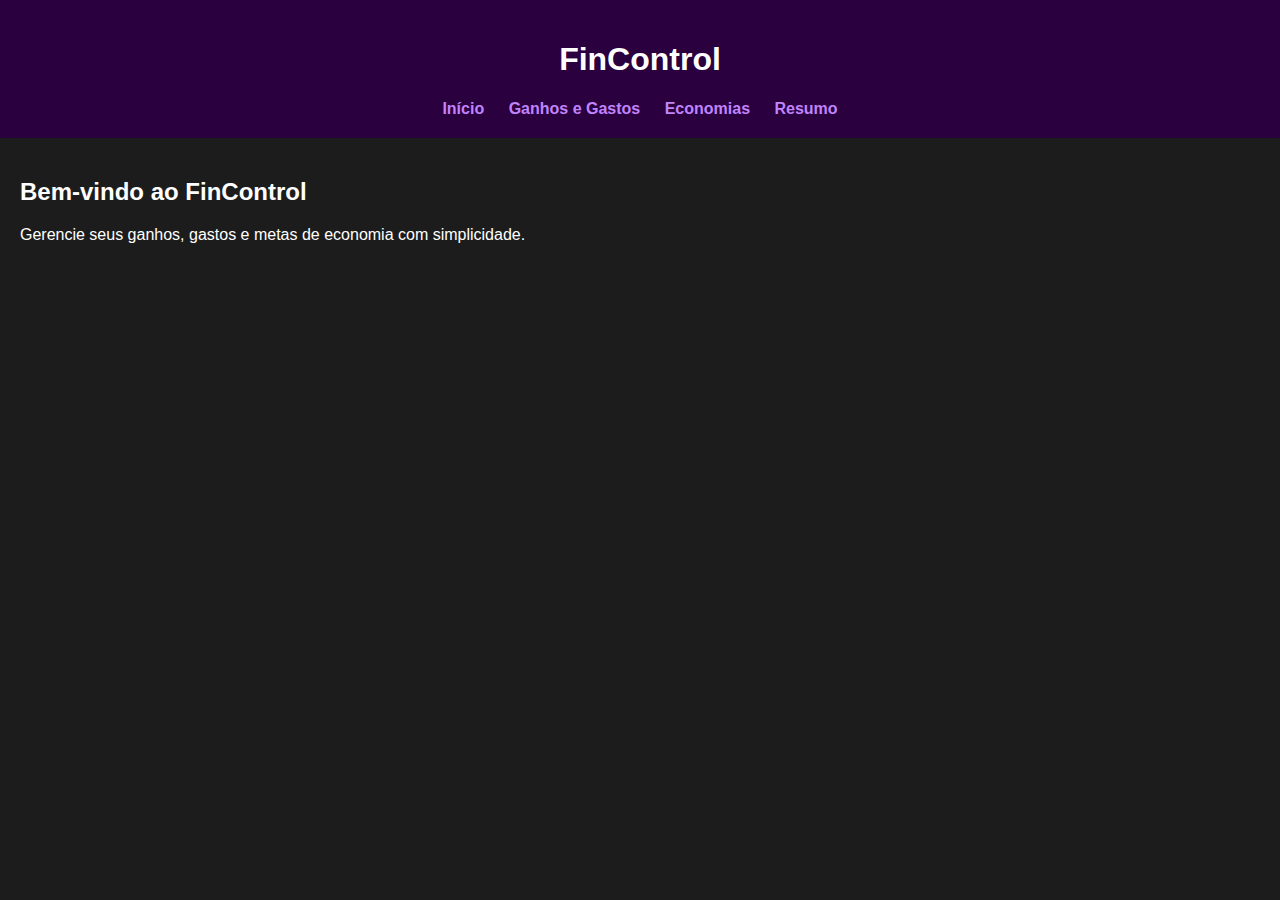
<file: index.html>
<!DOCTYPE html>
<html lang="pt-BR">
<head>
  <meta charset="UTF-8">
  <title>FinControl - Início</title>
  <link rel="stylesheet" href="style.css">
</head>
<body>
  <header>
    <h1>FinControl</h1>
    <nav>
      <a href="index.html">Início</a>
      <a href="ganhos_gastos.html">Ganhos e Gastos</a>
      <a href="economias.html">Economias</a>
      <a href="resumo.html">Resumo</a>
    </nav>
  </header>
  <main>
    <h2>Bem-vindo ao FinControl</h2>
    <p>Gerencie seus ganhos, gastos e metas de economia com simplicidade.</p>
  </main>
</body>
</html>
</file>
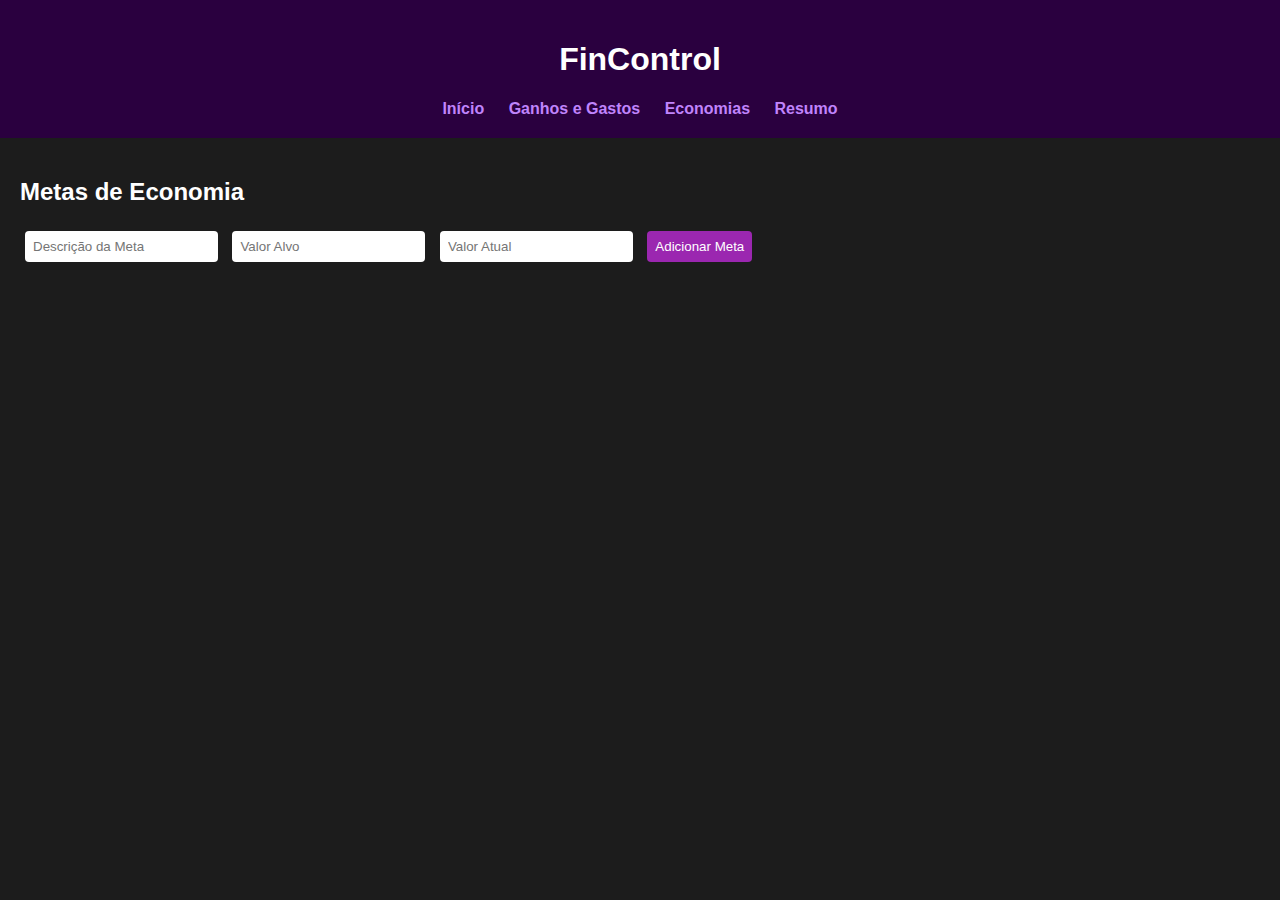
<file: economias.html>
<!DOCTYPE html>
<html lang="pt-BR">
<head>
  <meta charset="UTF-8">
  <title>Economias</title>
  <link rel="stylesheet" href="style.css">
</head>
<body>
  <header>
    <h1>FinControl</h1>
    <nav>
      <a href="index.html">Início</a>
      <a href="ganhos_gastos.html">Ganhos e Gastos</a>
      <a href="economias.html">Economias</a>
      <a href="resumo.html">Resumo</a>
    </nav>
  </header>
  <main>
    <h2>Metas de Economia</h2>
    <input type="text" id="metaDescricao" placeholder="Descrição da Meta">
    <input type="number" id="metaValor" placeholder="Valor Alvo">
    <input type="number" id="metaAtual" placeholder="Valor Atual">
    <button onclick="adicionarMeta()">Adicionar Meta</button>
    <ul id="listaMetas"></ul>
  </main>
  <script src="script.js"></script>
</body>
</html>
</file>
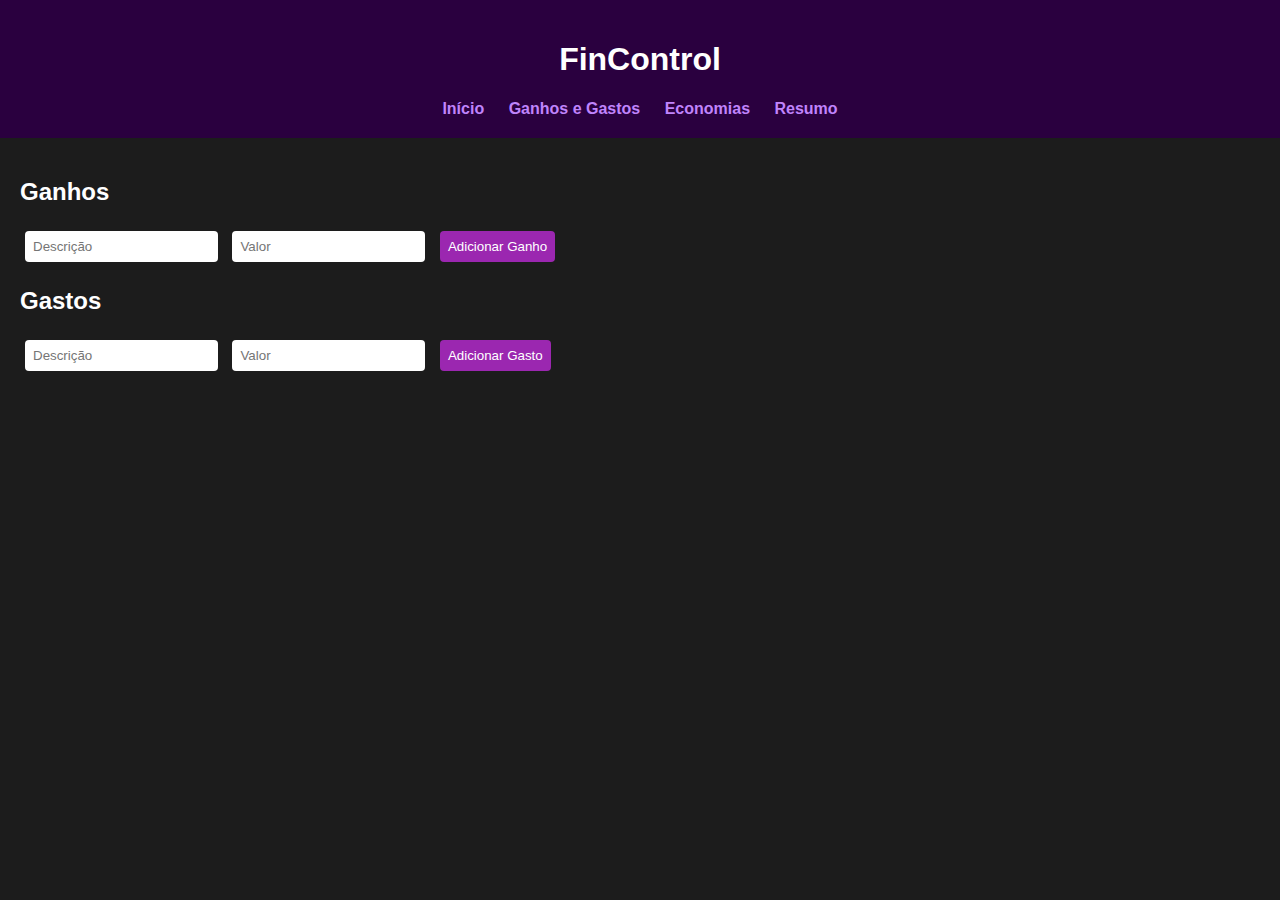
<file: ganhos_gastos.html>
<!DOCTYPE html>
<html lang="pt-BR">
<head>
  <meta charset="UTF-8">
  <title>Ganhos e Gastos</title>
  <link rel="stylesheet" href="style.css">
</head>
<body>
  <header>
    <h1>FinControl</h1>
    <nav>
      <a href="index.html">Início</a>
      <a href="ganhos_gastos.html">Ganhos e Gastos</a>
      <a href="economias.html">Economias</a>
      <a href="resumo.html">Resumo</a>
    </nav>
  </header>
  <main>
    <h2>Ganhos</h2>
    <input type="text" id="ganhoDescricao" placeholder="Descrição">
    <input type="number" id="ganhoValor" placeholder="Valor">
    <button onclick="adicionarGanho()">Adicionar Ganho</button>
    <ul id="listaGanhos"></ul>

    <h2>Gastos</h2>
    <input type="text" id="gastoDescricao" placeholder="Descrição">
    <input type="number" id="gastoValor" placeholder="Valor">
    <button onclick="adicionarGasto()">Adicionar Gasto</button>
    <ul id="listaGastos"></ul>
  </main>
  <script src="script.js"></script>
</body>
</html>
</file>
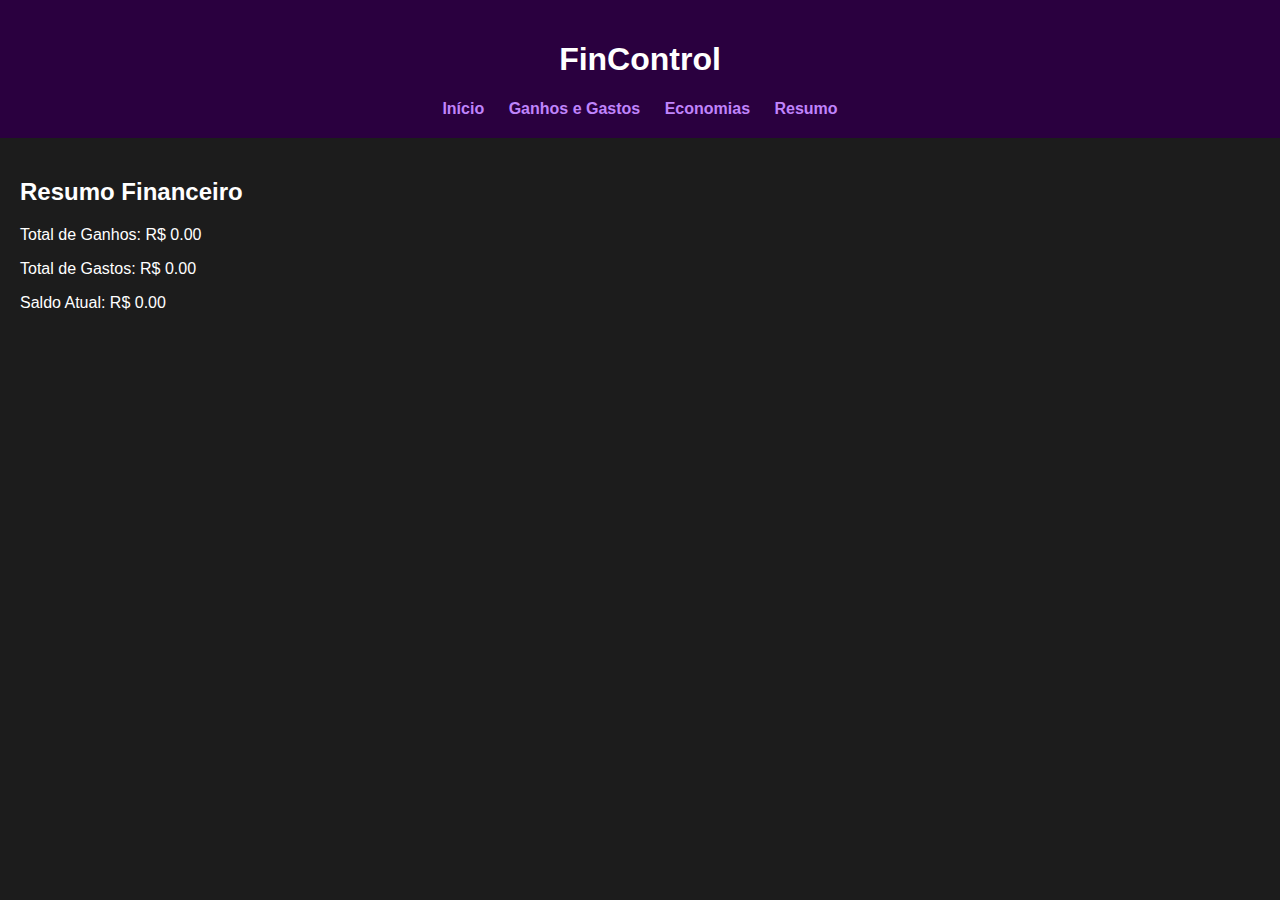
<file: resumo.html>
<!DOCTYPE html>
<html lang="pt-BR">
<head>
  <meta charset="UTF-8">
  <title>Resumo</title>
  <link rel="stylesheet" href="style.css">
</head>
<body>
  <header>
    <h1>FinControl</h1>
    <nav>
      <a href="index.html">Início</a>
      <a href="ganhos_gastos.html">Ganhos e Gastos</a>
      <a href="economias.html">Economias</a>
      <a href="resumo.html">Resumo</a>
    </nav>
  </header>
  <main>
    <h2>Resumo Financeiro</h2>
    <p>Total de Ganhos: R$ <span id="totalGanhos">0</span></p>
    <p>Total de Gastos: R$ <span id="totalGastos">0</span></p>
    <p>Saldo Atual: R$ <span id="saldoAtual">0</span></p>
  </main>
  <script src="script.js"></script>
</body>
</html>
</file>
<file: style.css>
body {
  background-color: #1C1C1C;
  color: #FFFFFF;
  font-family: Arial, sans-serif;
  margin: 0;
  padding: 0;
}

header {
  background-color: #2A003F;
  padding: 20px;
  text-align: center;
}

nav a {
  color: #C084FC;
  margin: 0 10px;
  text-decoration: none;
  font-weight: bold;
}

main {
  padding: 20px;
}

input, button {
  margin: 5px;
  padding: 8px;
  border: none;
  border-radius: 4px;
}

button {
  background-color: #9B27B0;
  color: white;
  cursor: pointer;
}

ul {
  list-style: none;
  padding: 0;
}

li {
  margin-bottom: 10px;
  background-color: #666666;
  padding: 10px;
  border-radius: 4px;
}
</file>
